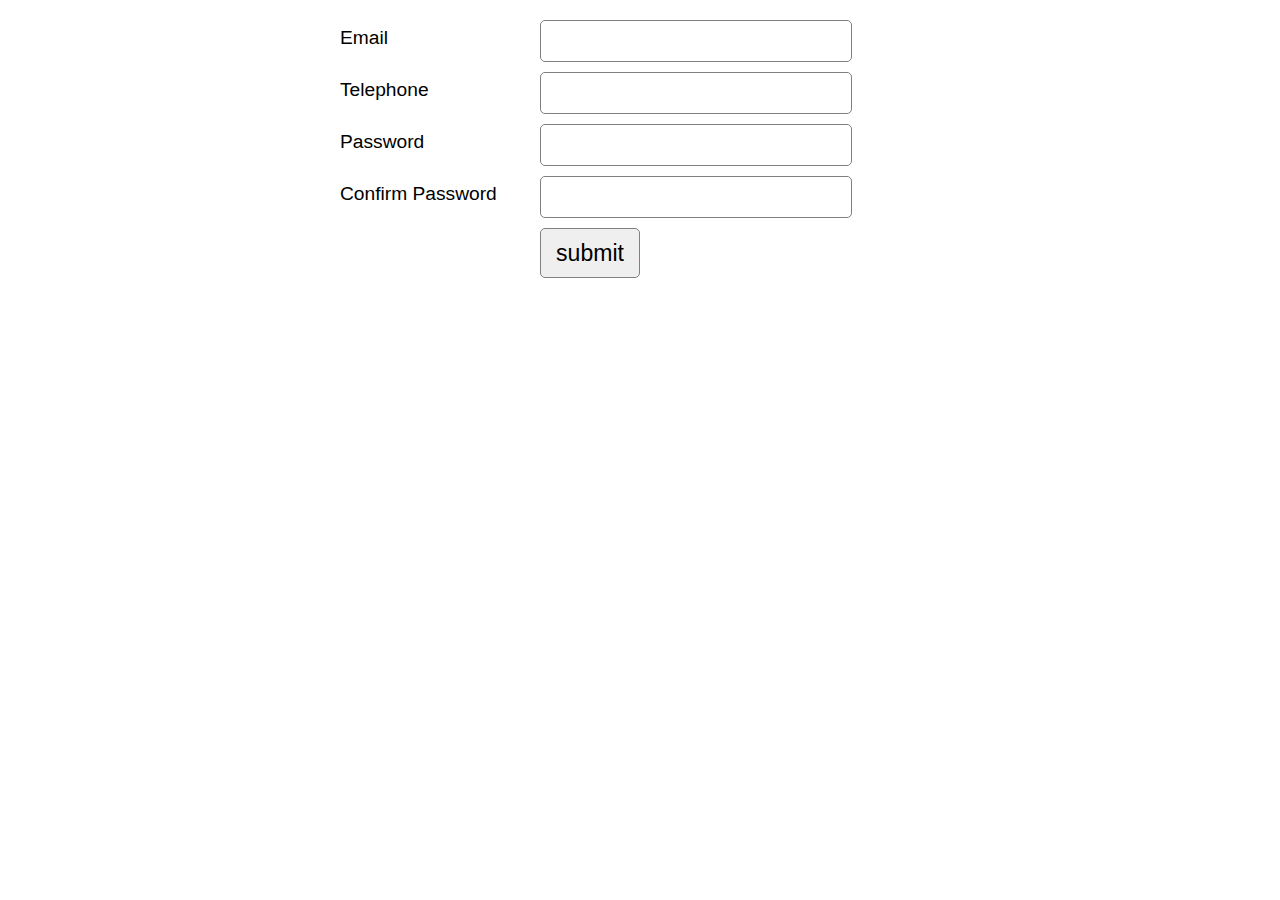
<file: validationg Forms/index.html>
<!DOCTYPE html>

<html>

<head>

	<title> learning JQuery</title>

	<meta charset="utf-8">

	<link rel="stylesheet" type="text/css" href="style.css">

	<script type="text/javascript" src="jquery.min.js"></script>

</head>

<body>
<div id="wrapper">
	<div id="error"></div>
	<form id="validationForm">
		<label for="email"> Email </label>
		<input id="email" type="text" name="email" />
		<label for="phone"> Telephone </label>
		<input id="phone" type="text" name="phone" />
		<label for="pass"> Password </label>
		<input id="pass1" type="password" name="pass" />
		<label for="passConfirm"> Confirm Password</label>
		<input  id="pass2" type="Password" name="passConfirm">
		<input id="submitButton" type="submit" name="submit" value="submit">
	</form>
	

	
</div>
<script type="text/javascript" src="index.js"></script>

</body>

</html>
</file>
<file: validationg Forms/style.css>
#wrapper{
	width: 600px;
	margin: 0 auto;
	font-family: helvetica;
	font-size: 1.2em;
}
input{
	width: 300px;
	height: 30px;
	padding: 5px;
	border-radius: 5px;
	font-size: 1.2em;
	border: 1px solid grey;
	margin-bottom: 10px;
}
label{
	width: 200px;
	float: left;
	padding-top: 7px;
}
#submitButton{
	height: 50px;
	margin-left: 200px;
	width: 100px;
}
#error{
	color: red;
	margin: 20px;
}
</file>
